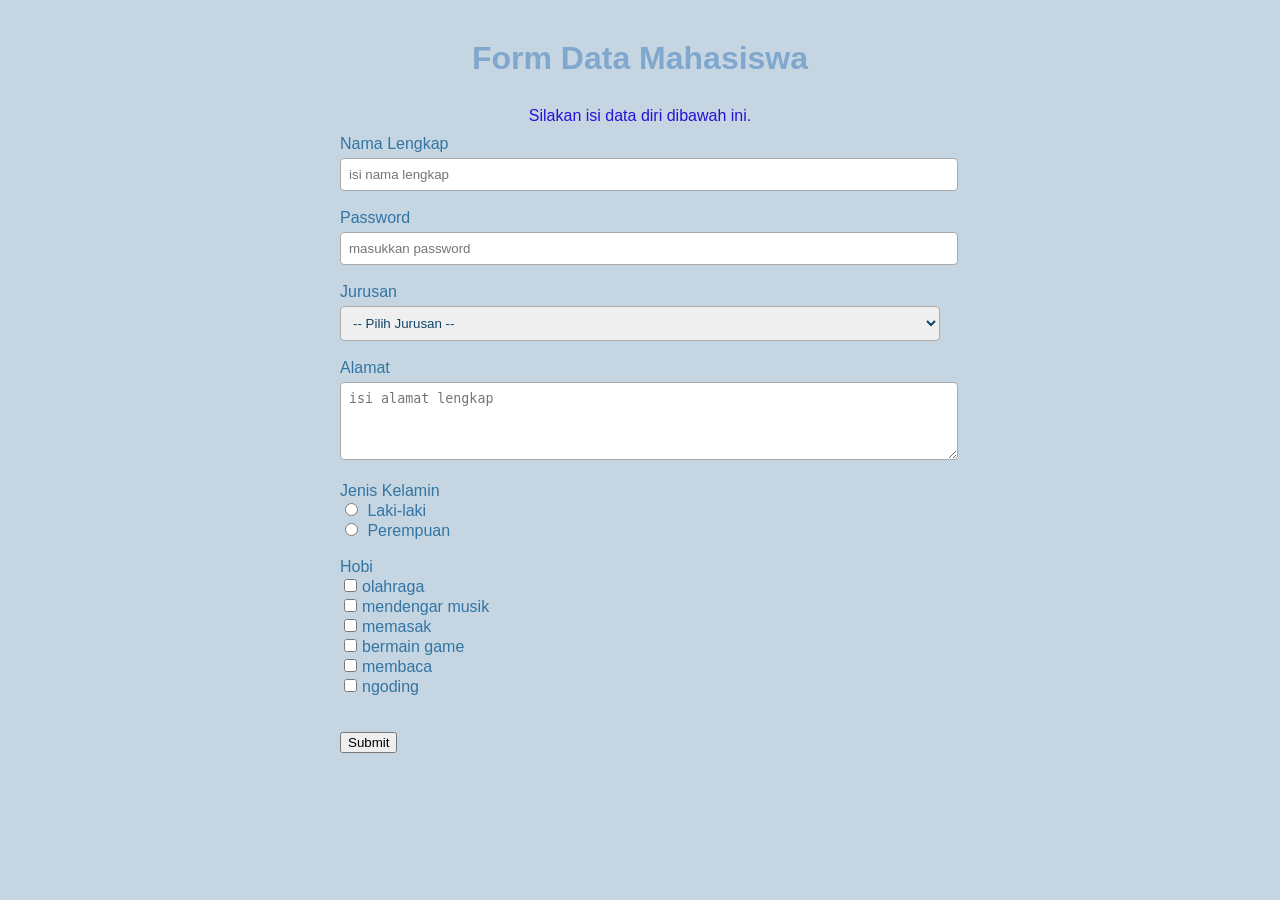
<file: index.html>
<!DOCTYPE html>
<html lang="id">
<head>
    <meta charset="UTF-8">
    <meta name="viewport" content="width=device-width, initial-scale=1.0">
    <title>Form Data Diri</title>
    <link rel="stylesheet" href="tugas2.css">
</head>

<body>

    <div class="container">

        <h1>Form Data Mahasiswa</h1>
        <p class="subtitle">Silakan isi data diri dibawah ini.</p>

        <form>
            <div class="form-group">
                <label for="nama">Nama Lengkap</label>
                <input type="text" id="nama" name="nama" placeholder="isi nama lengkap ">
            </div><br>

            <div class="form-group">
                <label for="password">Password</label>
                <input type="password" id="password" name="password" placeholder="masukkan password">
            </div><br>

            <div class="form-group">
                <label for="jurusan">Jurusan</label>
                <select id="jurusan" name="jurusan">
                    <option value="">-- Pilih Jurusan --</option>
                    <option value="teknologi informasi">S1 Teknologi Informasi</option>
                    <option value="ilmu komputer">S1 Ilmu Komputer</option>
                    <option value="teknik informatika">S2 Teknik Informatika</option>
                    <option value="ilmu komputer">S2 Ilmu Komputerr</option>
                    <option value="ilmu komputer">S3 Ilmu Komputer</option>
                </select>
            </div><br>

                <div class="form-group">
                    <label for="alamat">Alamat</label>
                    <textarea id="alamat" name="alamat" rows="4"
                    placeholder="isi alamat lengkap"></textarea>
                 </div><br>

            <div class="form-group">
                    <label>Jenis Kelamin</label>

                <div class="radio-group">
                    <label>
                        <input type="radio" name="jenis_kelamin" value="laki-laki">
                        Laki-laki
                    </label><br>

                    <label>
                        <input type="radio" name="jenis_kelamin" value="perempuan">
                        Perempuan
                    </label>
                </div>
            </div><br>

             <div class="form-group">
                    <label>Hobi</label>

                <div class="checkbox-group">
                <label>
                    <input type="checkbox" name="hobi" value="olahraga">olahraga</label><br>

                <label>
                    <input type="checkbox" name="hobi" value="musik">mendengar musik</label><br>

                <label>
                    <input type="checkbox" name="hobi" value="masak">memasak</label><br>

                <label>
                    <input type="checkbox" name="hobi" value="gaming">bermain game</label><br>

                <label>
                    <input type="checkbox" name="hobi" value="baca">membaca</label><br>
             
                <label>
                    <input type="checkbox"name="hobi" value="ngoding">ngoding</label>
                </div>
            </div><br><br>

    <button type="submit">Submit</button>

    </form>
</div>

</body>
</html>
</file>
<file: tugas2.css>
body {
    font-family: Arial, sans-serif;
    background-color: rgb(197, 214, 226);
    margin: 40px;
    color: #000000;
}

h1 {
    text-align: center;
    margin-bottom: 30px;
    color: rgb(128, 167, 205);
}

p {
    text-align: center;
    margin-bottom: 10px;
    color: rgb(39, 16, 216);
}

form {
    max-width: 600px;
    margin: auto;
    color: rgb(50, 116, 163);
}

input[type="text"],
input[type="password"],
select,
textarea {
    width: 100%;
    padding: 8px;
    margin-top: 5px;
    border: 1px solid #aaa;
    border-radius: 4px;
    color: rgb(17, 69, 104);
}

textarea {
    resize: vertical;
}

input[type="radio"],
input[type="checkbox"] {
    margin-right: 5px;
    color: rgb(35, 57, 130);
}

input[type="submit"] {
    padding: 9px 25px;
    background-color: #2593fa;
    color: rgb(129, 189, 226);
    border: none;
    border-radius: 4px;
    cursor: pointer;
}

input[type="submit"]:hover {
    background-color: #4e98aa;
}
</file>
